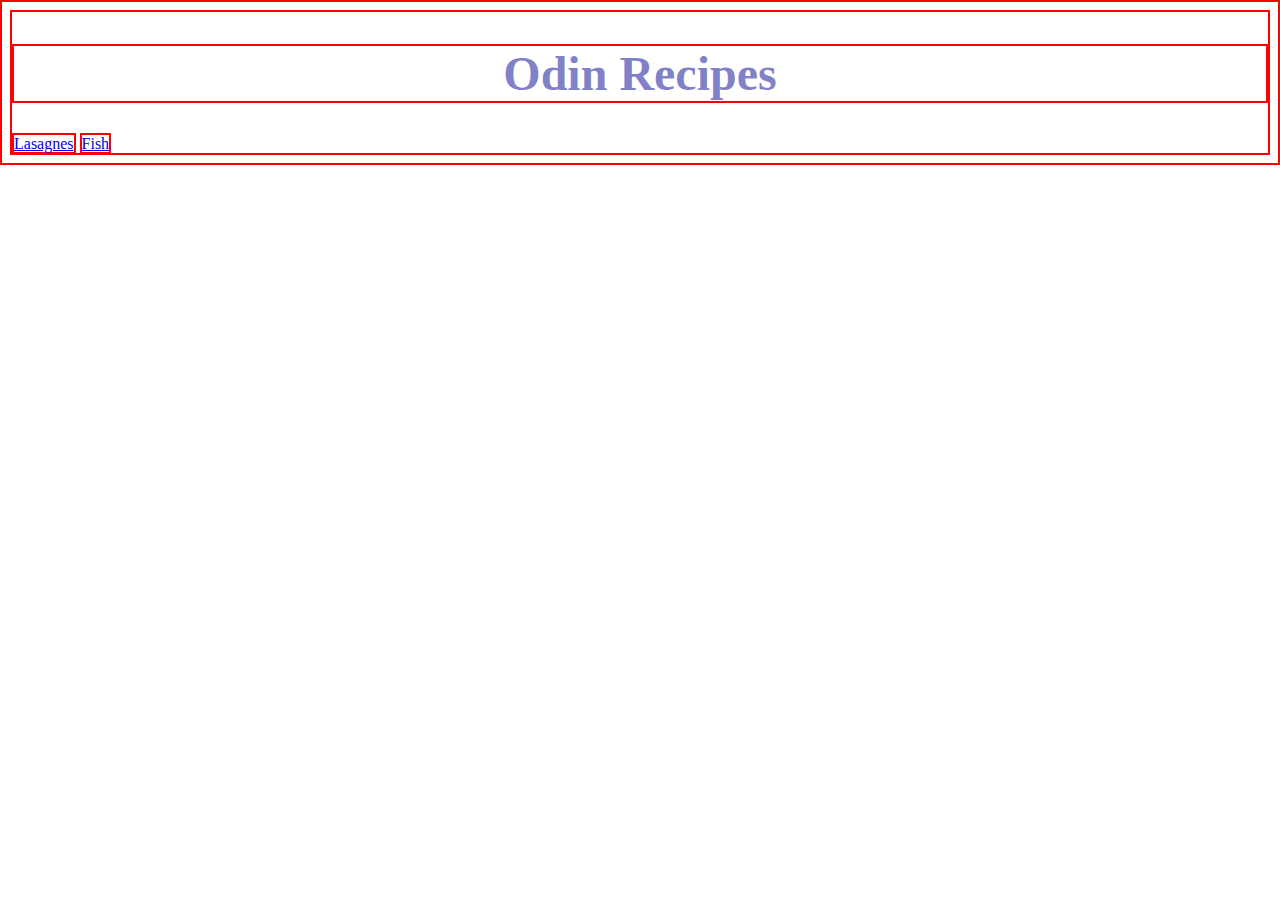
<file: index.html>
<!DOCTYPE html>
<html lang="en">
<head>
    <meta charset="UTF-8">
    <meta http-equiv="X-UA-Compatible" content="IE=edge">
    <meta name="viewport" content="width=device-width, initial-scale=1.0">
    <title>Document</title>
    <link rel="stylesheet" href="styles.css"> 
</head>
<body>
    <h1>Odin Recipes</h1>

    <a href="recipes/lasagna.html">Lasagnes</a>
    <a href="recipes/fish.html">Fish</a>
</body>
</html>
</file>
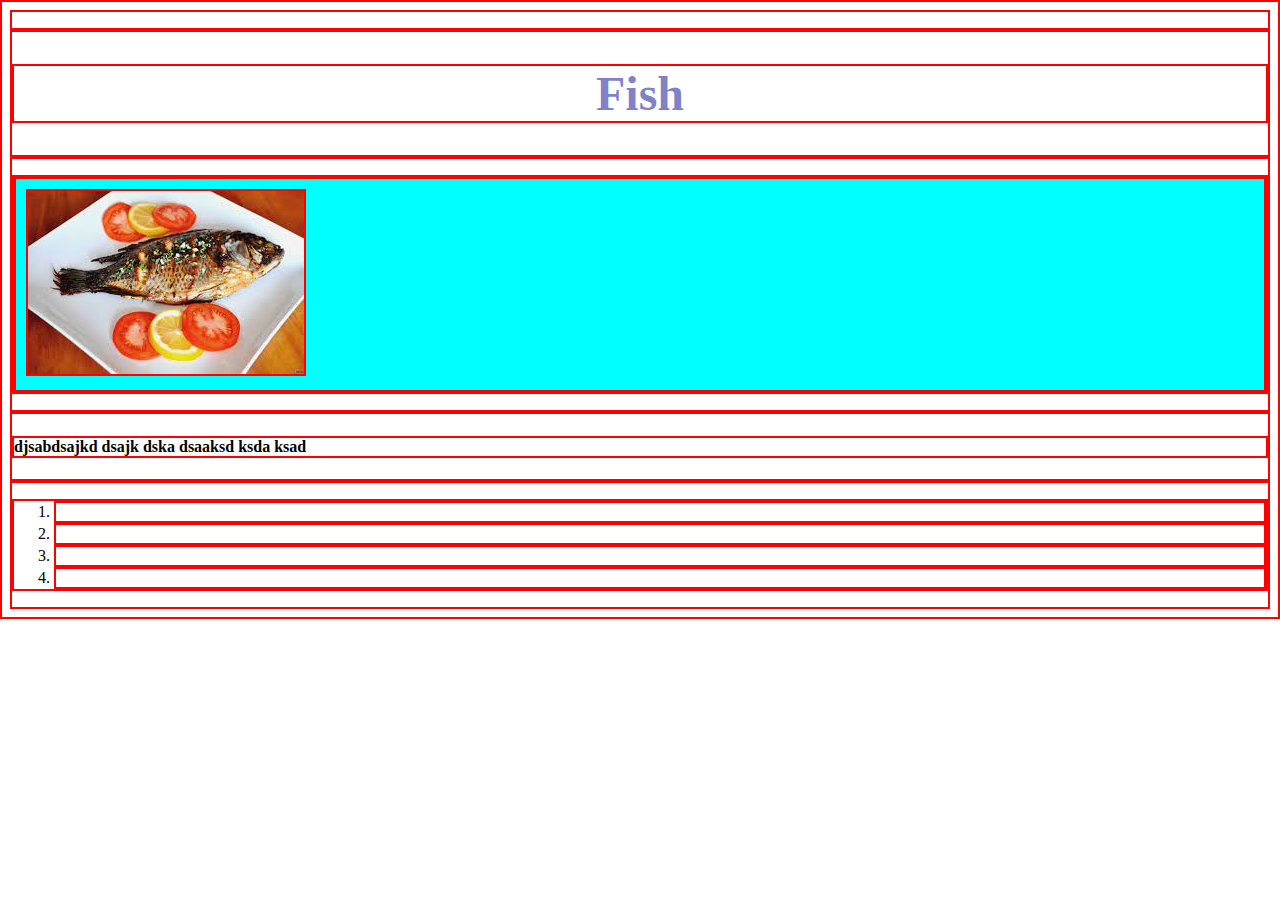
<file: recipes/Fish.html>
<!DOCTYPE html>
<html lang="en">
<head>
    <meta charset="UTF-8">
    <meta http-equiv="X-UA-Compatible" content="IE=edge">
    <meta name="viewport" content="width=device-width, initial-scale=1.0">
    <title>Document</title>
    <link rel="stylesheet" href="../styles.css">
</head>
<body>
    <p>
        
        <h1>Fish</h1>
   
    </p>
    <div>
        <div class="imgfish">
            <img src="..//img/fish.jpg">
        </div>    
    </div>
   
    <p>
        <h4>djsabdsajkd dsajk dska dsaaksd ksda ksad   </h4>
    </p>

    <ol>
        <li></li>
        <li></li>
        <li></li>
        <li></li>
    </ol>
</body>
</html>
</file>
<file: styles.css>
.titrelasagne {
width:100%;
background-color: rgb(1, 30, 1);
text-align: center;
}
.fish{
    font-family: fantasy;
    font-size:20em;
    color:rgba(31, 31, 157, 0.582);
}
h1{
    font-family:'Times New Roman', Times, serif;
    font-size:3em;
    font-weight:900;
    color:rgba(31, 31, 157, 0.582);
    text-align: center;
}
.imgfish{
   background-color: aqua;
   padding: 10px;
}
*{
    border: 2px solid red;
}
</file>
